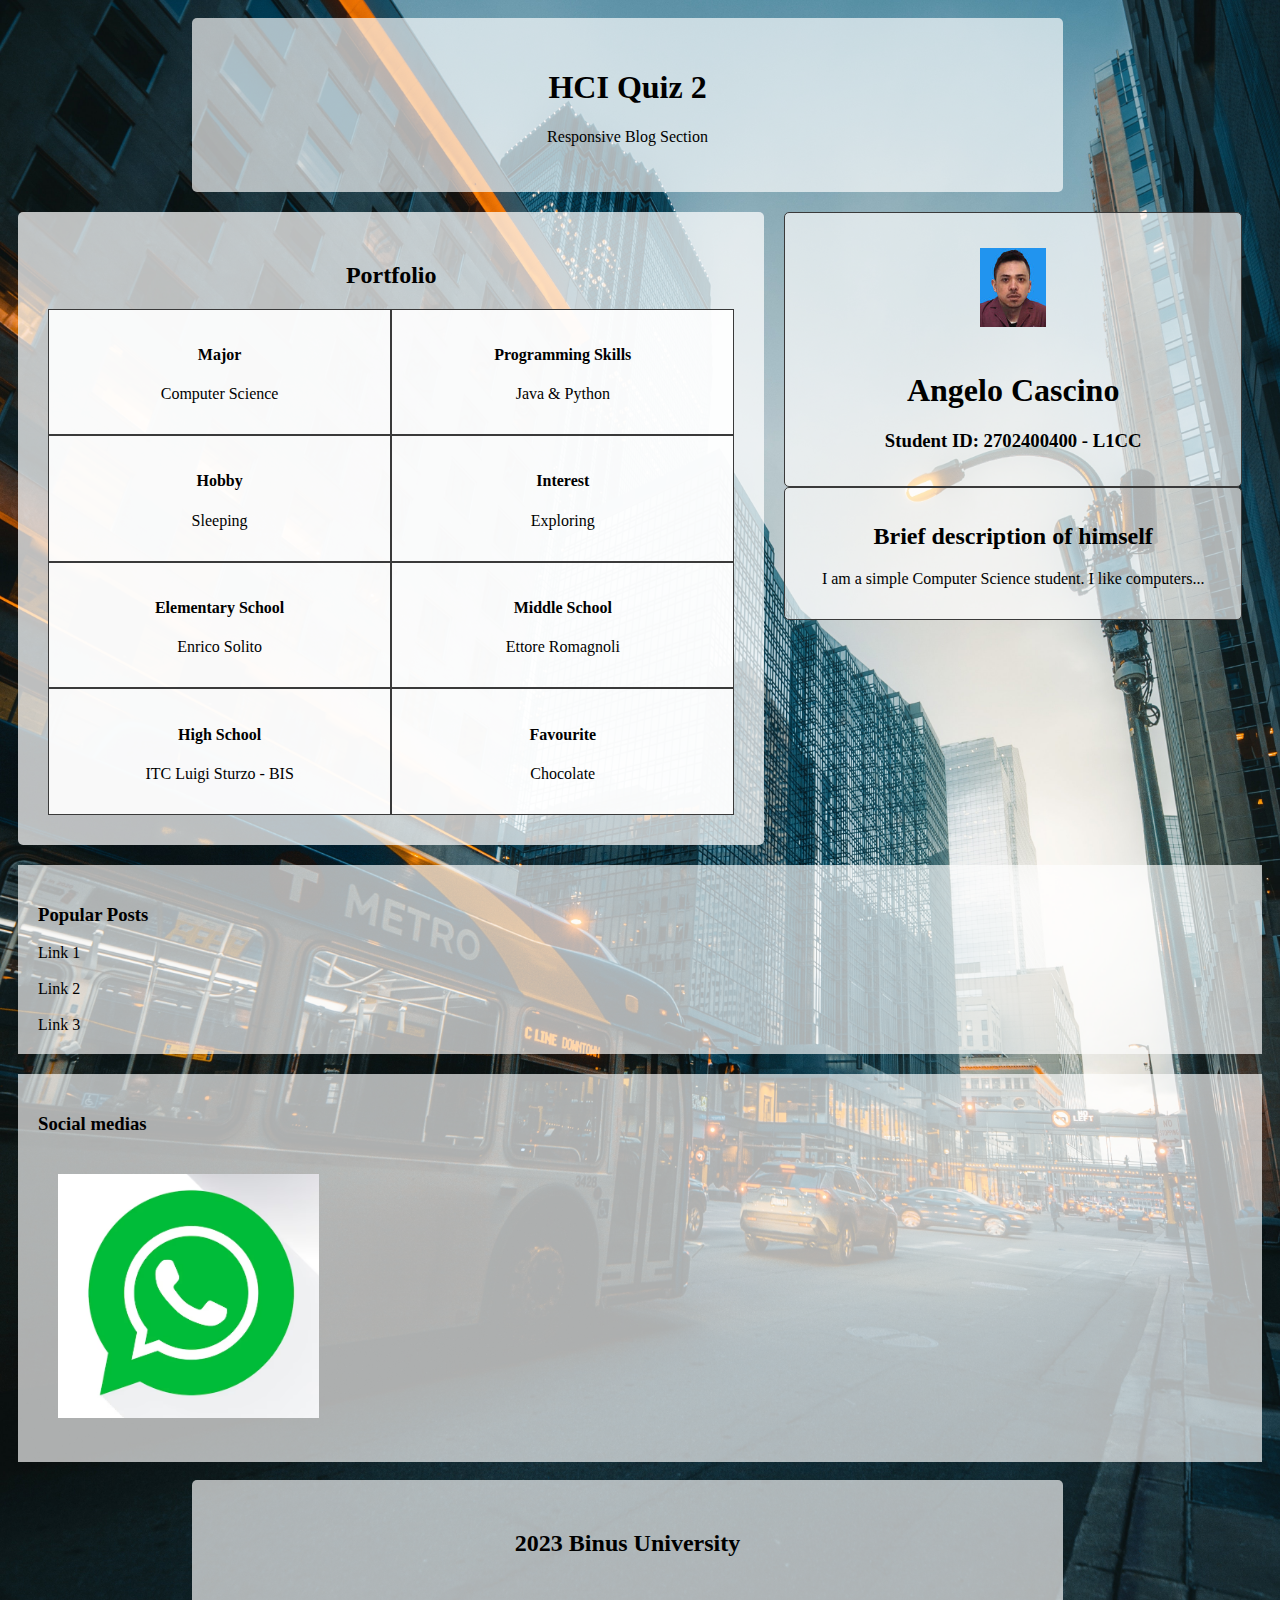
<file: index.html>
<!DOCTYPE html>
<html>
    <head>
         <meta charset="UTF-8">
         <meta name="viewport" content="width=device-width, initial-scale=1.0">
         <title>HCI Week 10 - N°8</title>
         <link rel="stylesheet" href="style.css">
         <style>
         *{
            box-sizing: border-box;
          }

         body{
                padding: 10px;
            }

        .header {
            padding: 30px;
            text-align: center;
            background: rgba(255, 255, 255, 0.665);
            border-radius: 5px;
            max-width: 70%;
            margin-left: 14%;
        }


        .portfolio {
            float: left;
            place-items: center;
            display: grid;
            text-align: center;   
        }

        .section2a, .section2b, .section2c, .section2d, .section2e, .section2f, .section2g, .section2h {
                background-color: rgba(255, 255, 255, 0.906);
                border: 1px solid rgb(58, 58, 58);
                padding: 15px;
                min-width: 50%;
                float: left;
            }

        .profile {
            float:left;
            width: 50%;
            padding: 20px;
            text-align: center;
        }

            .img {
                padding: 20px;
                max-width: 480px;
            }

            .contours {
                background-color: rgba(255, 255, 255, 0.728);
                padding: 30px;
                margin-top: 20px;
                border-radius: 5px;
            }

            .row::after {
                content: "";
                display: table;
                clear: both;
            }

            .footer {
            padding: 30px;
            text-align: center;
            background: rgba(255, 255, 255, 0.665);
            border-radius: 5px;
            max-width: 70%;
            margin-left: 14%;
            }

            .card {
                background: rgba(255, 255, 255, 0.665);
                padding: 20px;
                margin-top: 20px;
            }

            @media screen and (min-width: 901px){
                .portfolio {
                    width: 60%;
                }

                .profile {
                    width: 40%;
                }

                .img {
                    width: 100%;
                }

                
                
            }

            @media screen and (max-width: 900px) {
                .portfolio {
                    width: 60%;
                }

                .profile {
                    width: 40%;
                }

                .img {
                    width: 100%;
                }

                
            }

            @media screen and (max-width: 745px) {
                .portfolio {
                    width: 100%;
                }

                .profile {
                    width: 100%;
                }

                .img {
                    width: 100%;
                }
                }
                
                
                
            [class*="col-"] {
                float: left;
                padding: 15px;
            }

            .col-1 {width: 8.33%;}
            .col-2 {width: 16.66%;}
            .col-3 {width: 25%;}
            .col-4 {width: 33.33;}
            .col-5 {width: 41.66%;}
            .col-6 {width: 50;}
            .col-7 {width: 58.33%;}
            .col-8 {width: 66.66%;}
            .col-9 {width: 75%;}
            .col-10 {width: 83.33%;}
            .col-11 {width: 91.66%;}
            .col-12 {width: 100%;}
            
            body{
                background-color: rgb(65, 160, 244);
            }

            img{

                padding: 20px;
                width: 25%;
            }

            

            .section1 {
                background: rgba(255, 255, 255, 0.665);
                border-radius: 5px;
                border: 1px solid rgb(58, 58, 58);
                padding: 15px;
                width: 100%;
                float: left;
                text-align: center; 
            }
            .section2 {
                background: rgba(255, 255, 255, 0.665);
                border-radius: 5px;
                border: 1px solid rgb(58, 58, 58);
                padding: 15px;
                width: 100%;
                float: left;
                text-align: center; 
            }
            .section3 {
                background: rgba(255, 255, 255, 0.665);
                border-radius: 5px;
                border: 1px solid rgb(58, 58, 58);
                padding: 15px;
                width: 100%;
                float: left;
                text-align: center; 
            }

            .
        
            

        </style>
    </head>
    <body>
        <div class="header">
            <h1> HCI Quiz 2</h1>
            <p> Responsive Blog Section</p>
        </div>

        <div class="bar"></div>

        <div class="row">
            <div class="portfolio">
                <div class="contours">
                    <h2>Portfolio</h2>
                    <div class="section2a">
                        <h4 style="text-align: center;"> Major</h4>
                        <p style="text-align: center;"> Computer Science</p>
                    </div>
                    <div class="section2b">
                        <h4 style="text-align: center;"> Programming Skills</h4>
                        <p style="text-align: center;"> Java & Python</p>
                    </div>
                    <div class="section2c">
                        <h4 style="text-align: center;"> Hobby</h4>
                        <p style="text-align: center;"> Sleeping</p>
                    </div>
                    <div class="section2d">
                        <h4 style="text-align: center;"> Interest</h4>
                        <p style="text-align: center;"> Exploring</p>
                    </div>
                    <div class="section2e">
                        <h4 style="text-align: center;">Elementary School</h4>
                        <p style="text-align: center;"> Enrico Solito</p>
                    </div>
                    <div class="section2f">
                        <h4 style="text-align: center;"> Middle School</h4>
                        <p style="text-align: center;"> Ettore Romagnoli</p>
                    </div>
                    <div class="section2g">
                        <h4 style="text-align: center;"> High School</h4>
                        <p style="text-align: center;"> ITC Luigi Sturzo - BIS</p>
                    </div>
                    <div class="section2h">
                        <h4 style="text-align: center;"> Favourite</h4>
                        <p style="text-align: center;"> Chocolate</p>
                    </div>
                </div>
            </div>
            <div class="profile">
                <div class="section1">
                    <img src="HCI_Assignment_1-Web_portfolio_images/a1906503-b15a-413d-a504-3f0638f169e3.jpg" title="Angelo Cascino's photo profile">
                    <h1>Angelo Cascino</h1>
                    <h3>  Student ID: 2702400400 - L1CC </h3>
                </div>
                <div class="section3">
                    <h2 style="text-align: center;"> Brief description of himself</h2>
                    <p> I am a simple Computer Science student. I like computers... </p>
                </div>
            </div>
            <br>
                      
        </div>
        <div  class="card">
            <h3 >Popular Posts</h3>
            <div>Link 1</div><br>
            <div>Link 2</div><br>
            <div>Link 3</div>
            
        </div>
        <div class="card">
            <h3>Social medias</h3>
            <a href="https://www.whatsapp.com"> <img src="HCI_Assignment_1-Web_portfolio_images/WhatsAppLogoS.png"> </a>
          </div>  

          <br>

          
        <div class="footer">
            <h2>2023 Binus University</h2>
        </div>
    </body>
</html>
</file>
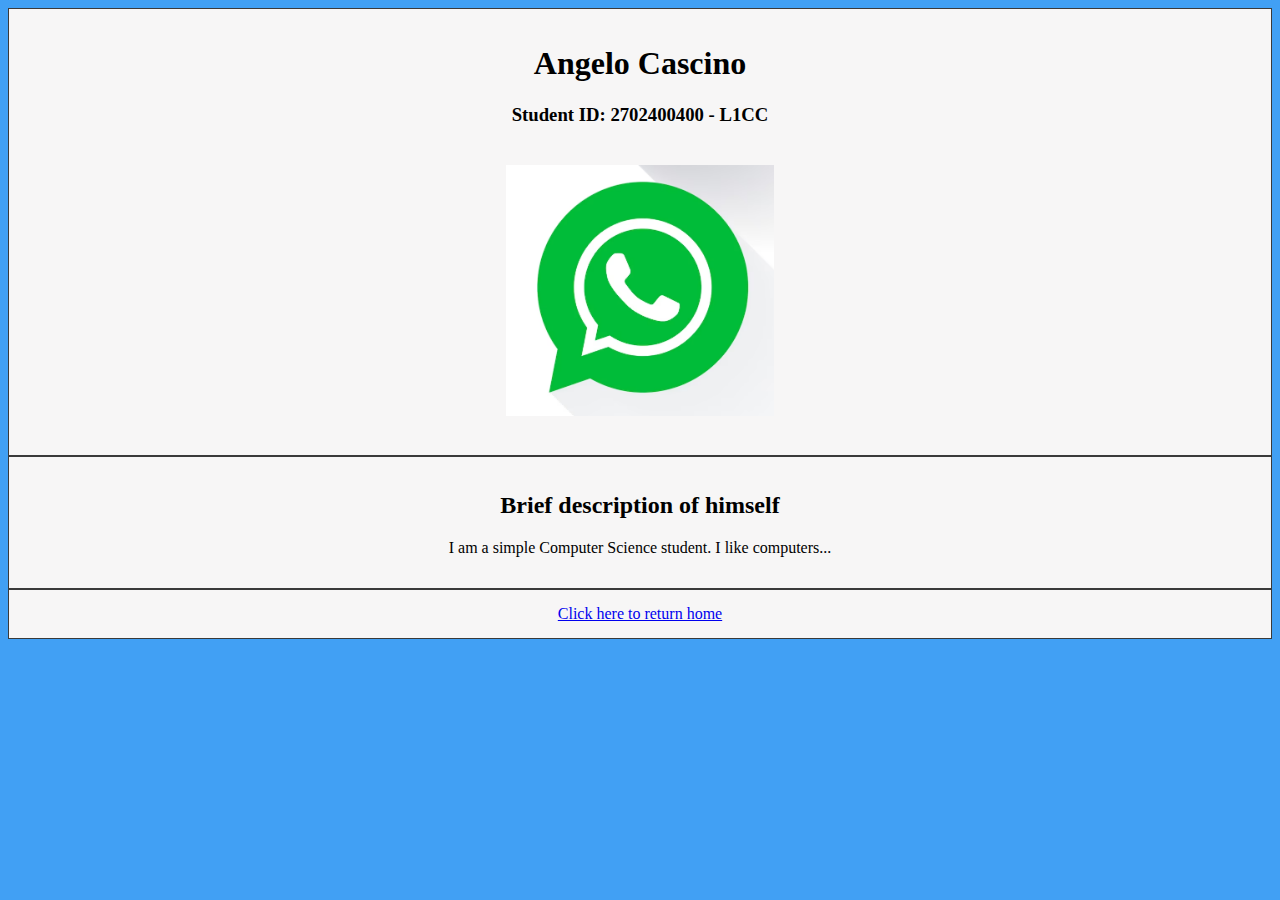
<file: profile-details.html>
<!DOCTYPE html>
<html>
    <head>
        <title> Profile details</title>
        <meta name="viewport" content="width=device-width", initial-scale="1.0">
        <style>
            *{
                box-sizing: border-box;
            }
            .row::after {
                content: "";
                clear: both;
                display: table;
            }

            [class*="col-"] {
                float: left;
                padding: 15px;
            }

            .col-1 {width: 8.33%;}
            .col-2 {width: 16.66%;}
            .col-3 {width: 25%;}
            .col-4 {width: 33.33;}
            .col-5 {width: 41.66%;}
            .col-6 {width: 50;}
            .col-7 {width: 58.33%;}
            .col-8 {width: 66.66%;}
            .col-9 {width: 75%;}
            .col-10 {width: 83.33%;}
            .col-11 {width: 91.66%;}
            .col-12 {width: 100%;}
            
            body{
                background-color: rgb(65, 160, 244);
            }

            img{

                padding: 20px;
                width: 25%;
            }

            

            .section1 {
                background-color: rgb(247, 246, 246);
                border: 1px solid rgb(58, 58, 58);
                padding: 15px;
                width: 100%;
                float: left;
                text-align: center; 
            }
            .section2 {
                background-color: rgb(247, 246, 246);
                border: 1px solid rgb(58, 58, 58);
                padding: 15px;
                width: 100%;
                float:left;
                text-align: center; 
            }
            .section3 {
                background-color: rgb(247, 246, 246);
                border: 1px solid rgb(58, 58, 58);
                padding: 15px;
                width: 100%;
                float:left;
                text-align: center; 
            }
        </style>
    </head>
    <body>
        <div class="section1">
            <h1>Angelo Cascino</h1>
            <h3>  Student ID: 2702400400 - L1CC </h3>
            <a href="https://www.whatsapp.com"> <img src="HCI_Assignment_1-Web_portfolio_images/WhatsAppLogoS.png"> </a>
        </div>
        <div class="section2">
            <h2 style="text-align: center;"> Brief description of himself</h2>
            <p > I am a simple Computer Science student. I like computers... </p>
        </div>
        <div class="section3">
            <a href="index.html"> Click here to return home</a>
        </div>
    </body>
</html>
</file>
<file: style.css>
body, html


.bg
{background-image: url('HCI_Assignment-2_images/pexels-josh-hild-3859774.jpg');

background-size: cover;

}
</file>
